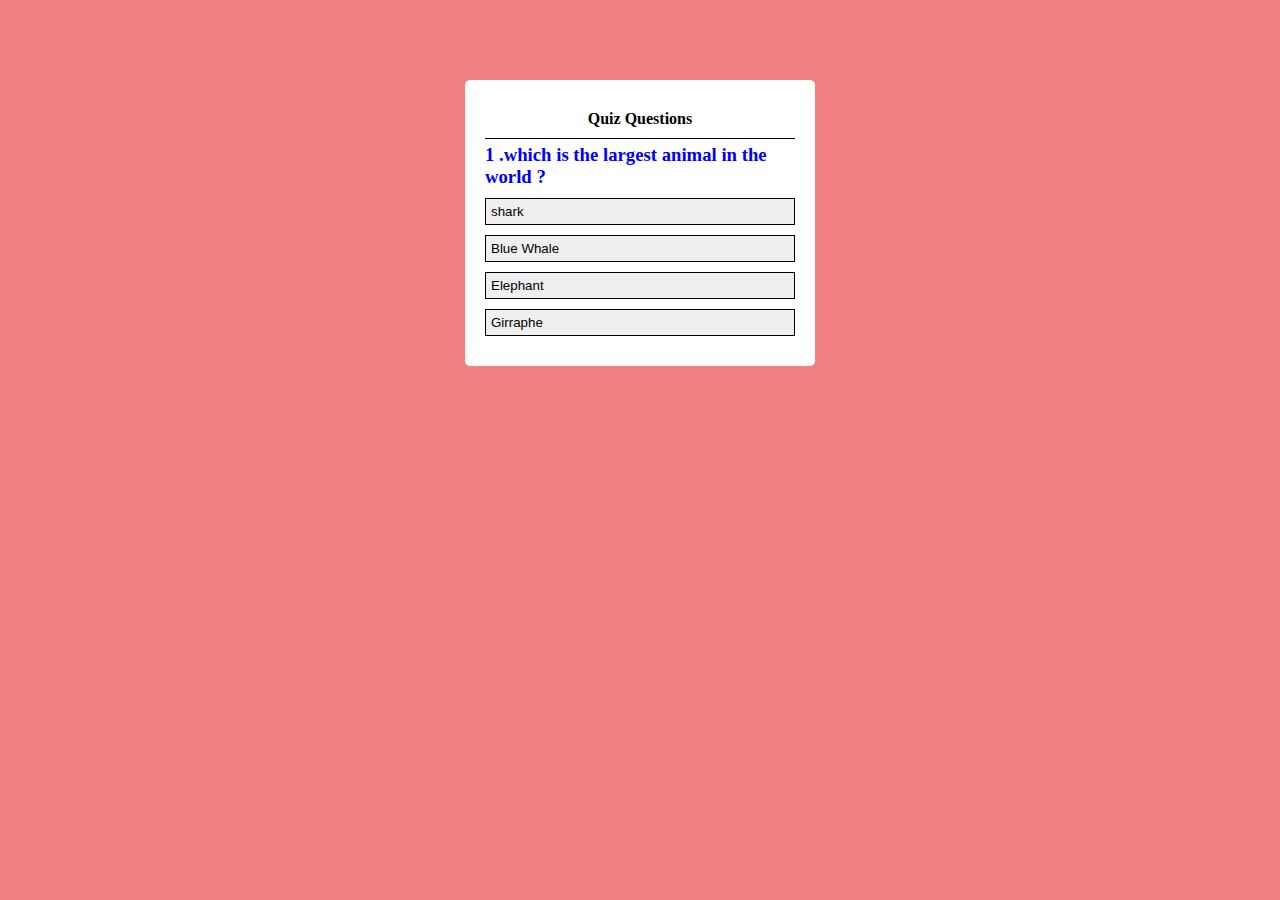
<file: Folder/quiz/index.html>
<!DOCTYPE html>
<html lang="en">
<head>
    <meta charset="UTF-8">
    <meta name="viewport" content="width=device-width, initial-scale=1.0">
    <title>Document</title>
    <link rel="stylesheet" href="style.css">
</head>
<body>
   
    <div class="container">
        <h4>Quiz Questions</h4>
        <div class="contain">
        <h3 id="question"> 1. what is the Capital City Of Nepal <span>*</span></h3>
         <div id="answer-buttons">
         <button class="btn">Answer 1</button>
         <button class="btn">Answer 2</button>
         <button class="btn">Answer 3</button>
         <button class="btn">Answer 4</button>
         </div>

        <button class="next">Next</button>
        </div>
    </div>


    <script src="script.js"></script>
</body>
</html>
</file>
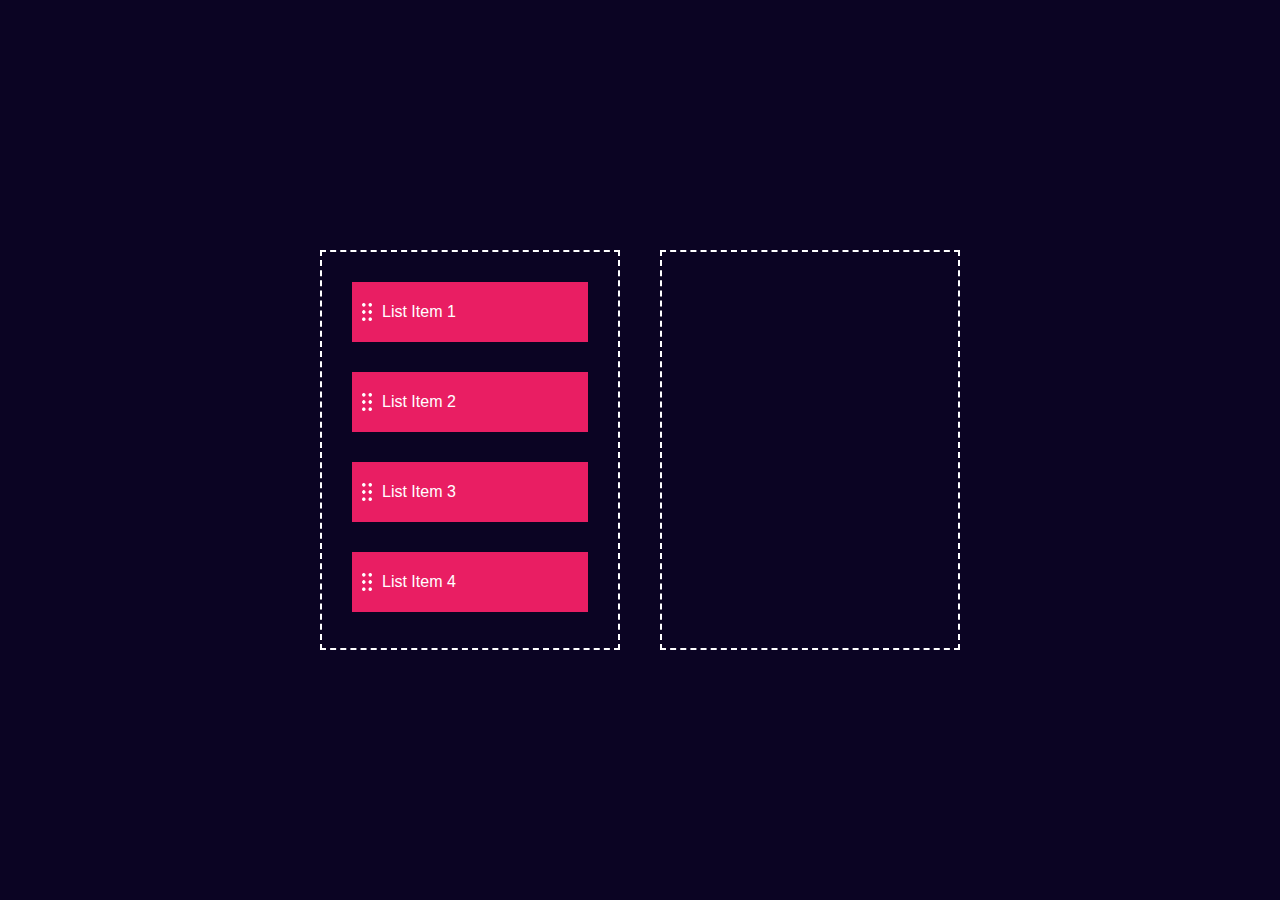
<file: Folder/theme change/index.html>
<!DOCTYPE html>
<html lang="en">
<head>
    <meta charset="UTF-8">
    <meta name="viewport" content="width=device-width, initial-scale=1.0">
    <title>Document</title>
    <link rel="stylesheet" href="style.css">
</head>
<body>
    <div class="container">

        <div id="left">
        <div class="list" draggable="true"><img src="drag_drop_icon.png" >List Item 1</div>
    
        <div class="list" draggable="true"><img src="drag_drop_icon.png" >List Item 2</div>
     
        <div class="list" draggable="true"><img src="drag_drop_icon.png" >List Item 3</div>
       
        <div class="list" draggable="true"><img src="drag_drop_icon.png" >List Item 4</div>

        </div>

        <div id="right"></div>
    </div>


    <script>
let lists = document.querySelectorAll(".list");
let rightBox = document.querySelector("#right"); // FIXED
let leftBox = document.querySelector("#left");   // FIXED
let selected = null;

for (let list of lists) {
    list.addEventListener("dragstart", function (e) {
        selected = e.target;
    });
}

rightBox.addEventListener("dragover", function (e) {
    e.preventDefault();
});
rightBox.addEventListener("drop", function (e) {
    if (selected) {
        rightBox.appendChild(selected);
        selected = null;
    }
});

leftBox.addEventListener("dragover", function (e) {
    e.preventDefault();
});
leftBox.addEventListener("drop", function (e) {
    if (selected) {
        leftBox.appendChild(selected);
        selected = null;
    }
});


    </script>
</body>
</html>
</file>
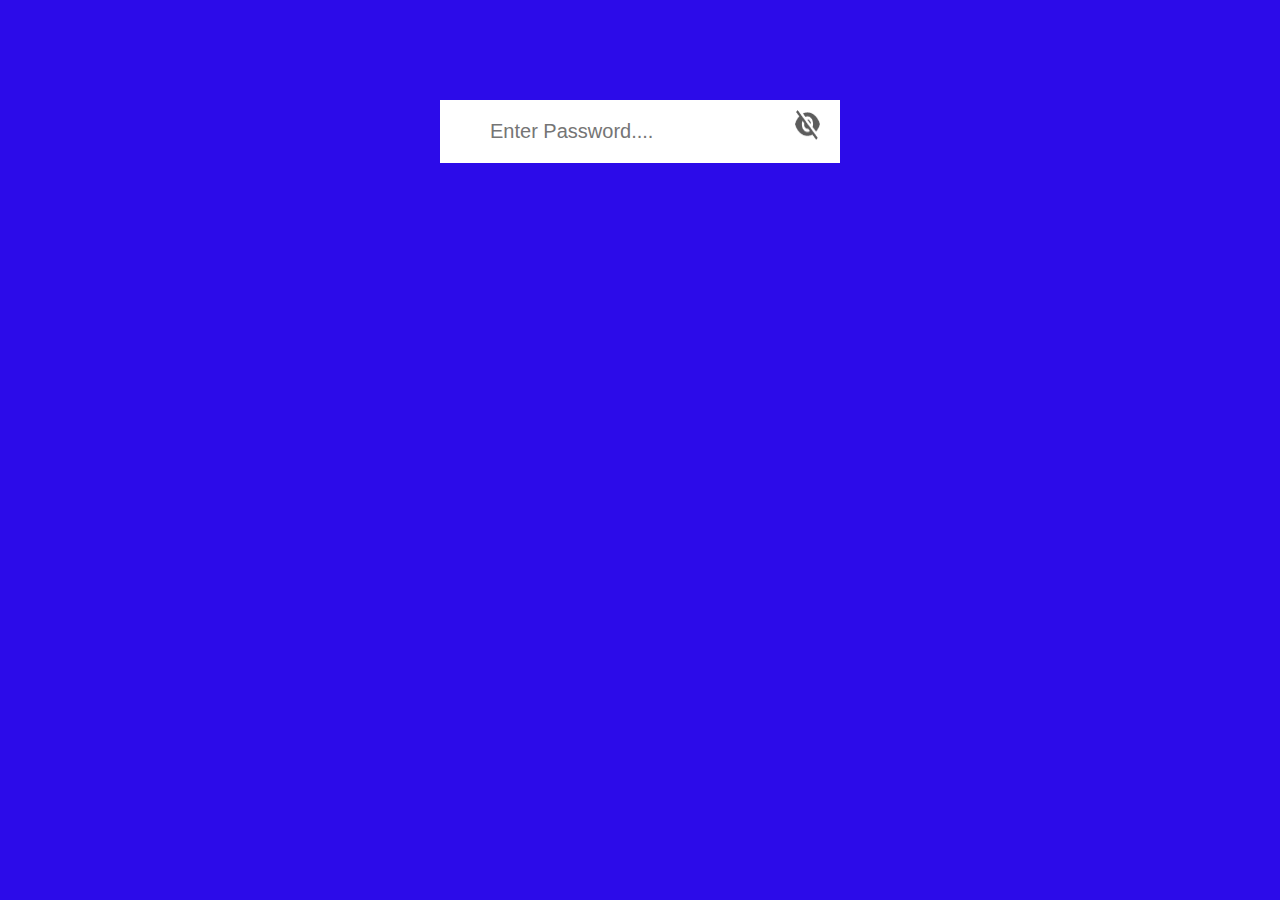
<file: Folder/wheather/index.html>
<!DOCTYPE html>
<html lang="en">
<head>
    <meta charset="UTF-8">
    <meta name="viewport" content="width=device-width, initial-scale=1.0">
    <title>Document</title>
    <link rel="stylesheet" href="style.css">
</head>
<body>
    <div class="input-box">
        <input type="password" placeholder="Enter Password...." id="password">
        <img src="eye-close.png" id="eyeicon">
    </div>


    <script>
        let input = document.querySelector("#password");
        let eyeIcon = document.querySelector("#eyeicon");

        eyeIcon.addEventListener("click", function(){
            if(input.type === "password"){
                input.type = "text";
                eyeIcon.src = "eye-open.png";
            }else{
                input.type = "password";
                eyeIcon.src = "eye-close.png";
            }
        })

    </script>
</body>
</html>
</file>
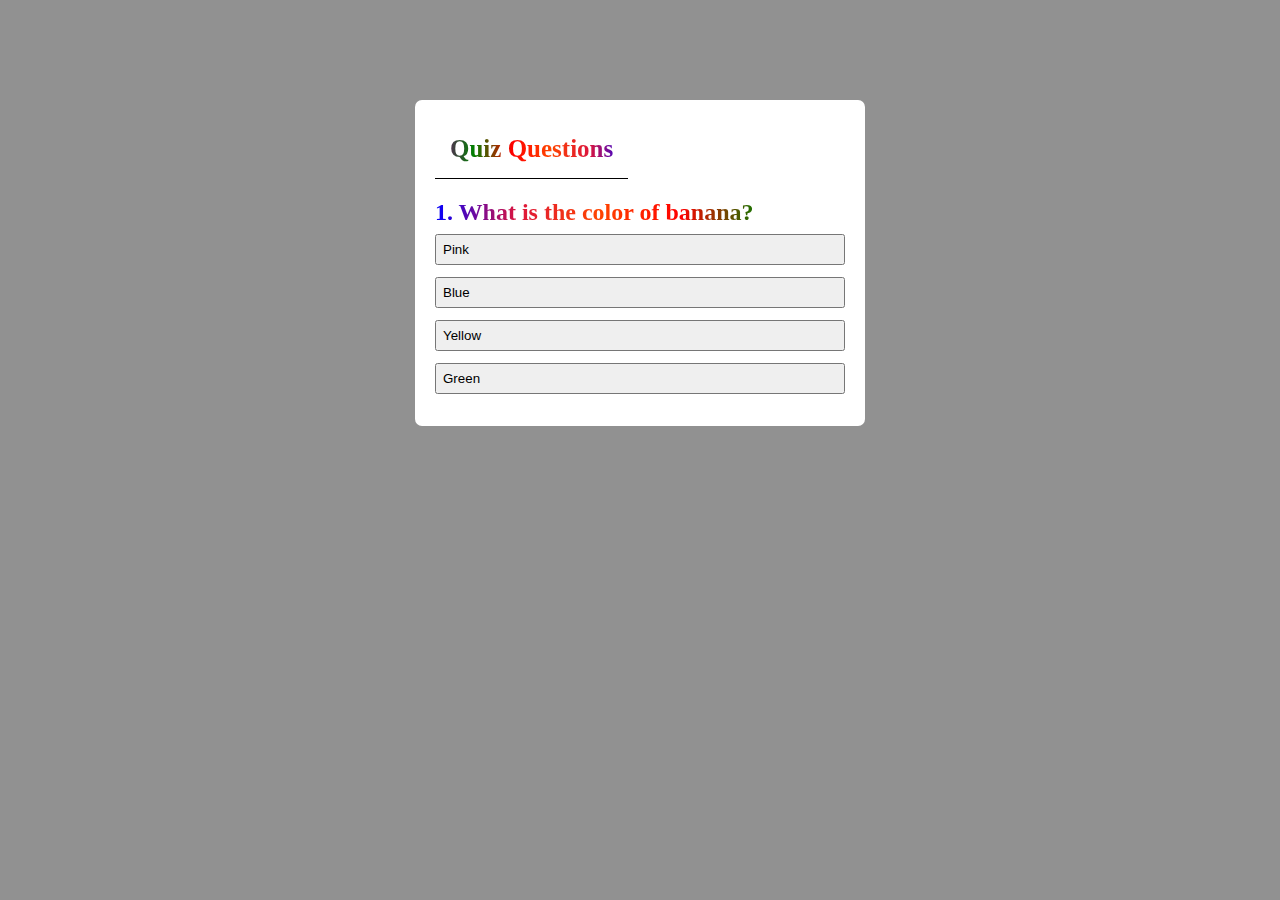
<file: Folder/QR code/quizz/index.html>
<!DOCTYPE html>
<html lang="en">
<head>
    <meta charset="UTF-8">
    <meta name="viewport" content="width=device-width, initial-scale=1.0">
    <title>Document</title>
    <link rel="stylesheet" href="style.css">
</head>
<body>
    <div class="container">
        <div class="contain">
            <h1>Quiz Questions</h1>
            <h2 class="question">1. What is the answer of this question ?</h2>
            <div class="answer-btn">
                <button class="btn">Answer 1</button>
                <button class="btn">Answer 2</button>
                <button class="btn">Answer 3</button>
                <button class="btn">Answer 4</button>
            </div>

            <button class="next-btn">Next</button>
        </div>
    </div>


    <script src="script.js"></script>
</body>
</html>
</file>
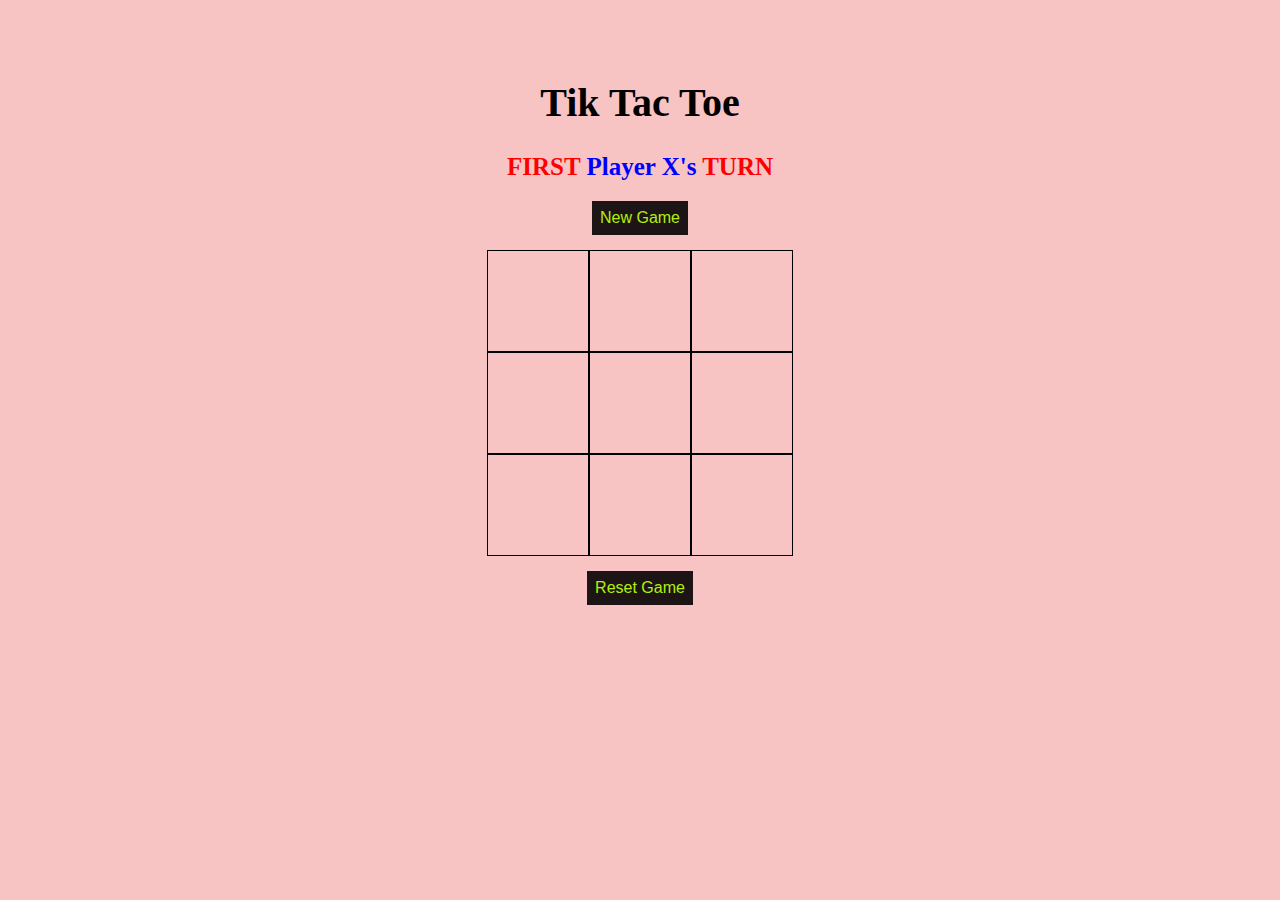
<file: Folder/QR code/tik/index.html>
<!DOCTYPE html>
<html lang="en">
<head>
    <meta charset="UTF-8">
    <meta name="viewport" content="width=device-width, initial-scale=1.0">
    <title>tik tac toe</title>
    <link rel="stylesheet" href="style.css">
</head>
<body>
    <div class="container">
   <div class="contain">
     <h1>Tik Tac Toe</h1>
     <h2 class="turn-message"><span>FIRST</span> Player X's <span>TURN</span></h2>
     <button class="new-btn">New Game</button>
     <div class="row">
        <div class="box"></div>
        <div class="box"></div>
        <div class="box"></div>
     </div>
     <div class="row">
        <div class="box"></div>
        <div class="box"></div>
        <div class="box"></div>
     </div>
     <div class="row">
        <div class="box"></div>
        <div class="box"></div>
        <div class="box"></div>
     </div>

     <button class="reset-btn">Reset Game</button>
   </div>
</div>
<script src="script.js"></script>
</body>
</html>
</file>
<file: Folder/quiz/style.css>
*{
    padding: 0px;
    margin: 0px;
    box-sizing: border-box;
}
body{
   background-color: lightcoral;
    
}
span{
    color: red;
}
h4{
    text-align: center;
    padding: 10px;
    border-bottom: 1px solid;
    margin-bottom: 5px;
}
.container{
    width: 350px;
    margin: 80px auto;
    padding: 20px;
    border-radius: 5px;
    background-color: #fff;

}
.contain h3{
    color: blue;
    margin-bottom: 10px;
}
.btn{
    display: flex;
    border: 1px solid black;
    margin-bottom: 10px;
    padding: 5px;
    cursor: pointer;
    width: 100%;
   
}
.btn:hover:not([disabled]){
    background-color: rgb(119, 105, 105);
    transition: all  0.4s ease;
}
.btn:disabled{
    cursor: no-drop;
}
.next{
  padding: 4px 18px;
  margin-left: 40%;
  margin-top: 10px;
  cursor: pointer;
 display: none;
}
.correct{
    background-color: rgba(12, 124, 12, 0.89);
    color: #f0e8e8;
}

.incorrect{
    background-color: rgb(241, 123, 129);
    color: #2e1b1b;
}
</file>
<file: Folder/theme change/style.css>
*{
    padding: 0px;
    margin: 0px;
    box-sizing: border-box;
    font-family: sans-serif;
}
.container{
  width: 100%;
  min-height: 100vh;
  background-color: #0b0423;
  display: flex;
  align-items: center;
  justify-content: center;

}
#left , #right{
   
    width: 300px;
    min-height: 400px;
    margin: 20px;
    border: 2px dashed #fff;
}
.list{
   background: #e91e63;
   height: 60px;
   margin: 30px;
   color: #fff;
   display: flex;
   align-items: center;
   cursor: grab;

}
.list img{
    width: 10px;
    margin-left: 10px;
    margin-right: 10px;
}
</file>
<file: Folder/wheather/style.css>
*{
    padding: 0px;
    margin: 0px;
    box-sizing: border-box;
}
body{
    background-color: #2c0be9;
}
.input-box{
  
    width: 400px;
    margin: 100px auto;
   background: #fff;
    padding: 10px 20px;
    display: flex;
    color: #555;
}
.input-box input{
    padding:10px 30px;
    width: 100%;
    border: 0;
    outline: 0;
    font-size: 20px;
}
.input-box img{
    width: 25px;
   height: 30px; 
    cursor: pointer;
}
</file>
<file: Folder/QR code/quizz/style.css>
*{
    padding: 0;
    margin: 0;
    box-sizing: border-box;
}
body{
    background-color: #919191;
}
h1 {
    font-size: 25px;
    margin-bottom: 20px;
    border-bottom: 1px solid black;
    padding: 15px;
    background: linear-gradient(to left, blue, crimson, orangered, red, green, purple);
    -webkit-background-clip: text;
    color: transparent;
    animation: shake 1.5s infinite alternate;
    display: inline-block; Required for transform to apply properly
}

@keyframes shake {
    0% { transform: translateX(0); }
    25% { transform: translatey(-2px); }
    50% { transform: translatey(2px); }
    75% { transform: translateX(-2px); }
    100% { transform: translatey(2px); }
}

h2{
    margin-bottom: 8px;
    background: linear-gradient(to right,blue,crimson,orangered,red,green,purple);
    -webkit-background-clip: text;
    color: transparent;
}
.contain{
    width: 450px;
    margin: 100px auto;
    background-color: #fff;
    border-radius: 7px;
    padding: 20px;
}
.btn{
    display: flex;
    width: 100%;
    margin-bottom: 12px;
    padding: 6px;
    

}
.btn:hover{
    background-color: rgba(128, 128, 128, 0.541);
}
.next-btn{
    padding: 6px 25px;
     margin: 10px auto ; 
    display: block;
    color: #fff;
    background-color: #020202;
    font-size:  16px;
    display: none;
}
.next-btn:hover{
    background-color: red;
}
</file>
<file: Folder/QR code/tik/style.css>
body{
    background-color: #f8c3c3;
}
h1{
    font-size: 40px;
}
.row{
    display: flex;
}
.box{
    height: 100px;
    width: 100px;
    border: 1.9px solid black;
    cursor: pointer;
    font-size: 65px;

}
.container{
    position: absolute;
    top: 15%;
    left: 50%;
    transform: translate(-50%,-15%);
     text-align: center; 
}
.new-btn{
    margin-bottom: 15px;
    padding: 8px;
    font-size: 16px;
    background-color: rgb(29, 21, 21);
    color: #b2f00a;
    cursor: pointer;
    border: none;
}
.new-btn:hover{
    background-color: red;
    color: rgb(240, 228, 228);
}
.reset-btn{
    margin-top: 15px;
    padding: 8px;
    font-size: 16px;
    background-color: rgb(29, 21, 21);
    color: #b2f00a;
    cursor: pointer;
    border: none;
}
.reset-btn:hover{
    background-color: red;
    color: rgb(240, 228, 228);
}
.turn-message{
    color: Blue;
    font-size: 25px;
}
span{
    color: red;
}
</file>
